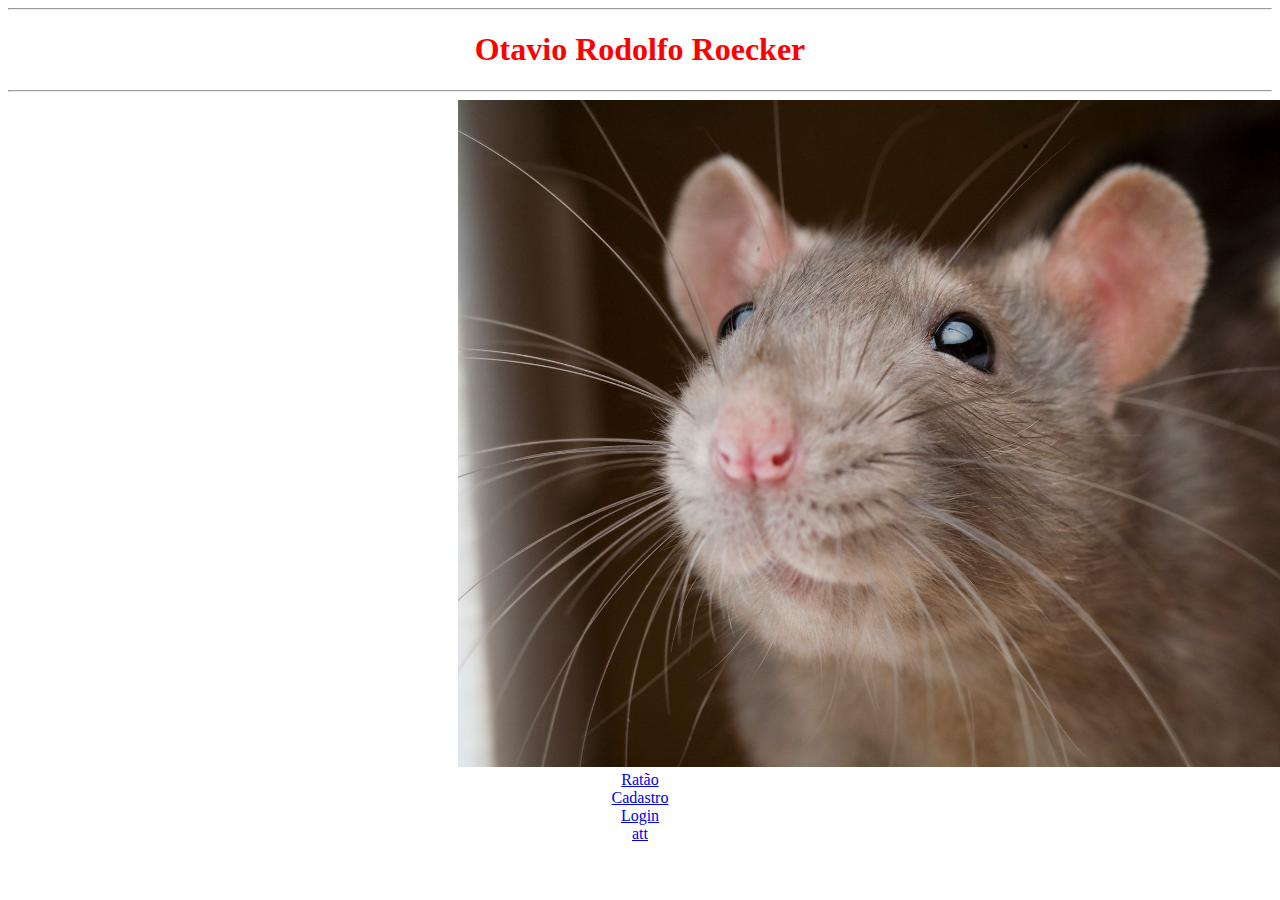
<file: Site-do-Rat-o2.0/Avaliação/Estrutura/pagina/index.html>
<!DOCTYPE html>
<html lang="pt-br">

<head>
    <meta charset="UTF-8">
    <meta name="viewport" content="width=device-width, initial-scale=1.0">
    <link rel="stylesheet" href="../..//Visual/estilo/style.css">
    <title>Ratão</title>
</head>

<body>
    <header>
    </header>
        <section>
            <hr>
            <div class="Nome">
                <H1>Otavio Rodolfo Roecker</H1>
            </div>
            <hr>
            <div>
                <img class="imagem" src="../..//Visual/imagem/ratão.jpg" alt="imagem Ratão">
            </div>
            <div class="url"> 
                <a href="https://static.nationalgeographicbrasil.com/files/styles/image_3200/public/01-rat-friends-nationalgeographic_1162144.jpg?w=1900&h=1267">Ratão</a>
                    <br>
                <a href="../../Scripts/paginas/Login/login.html">Cadastro</a>
                    <br>
                <a href="Cadastros/cadastros.html">Login</a>
                    <br>
                <a href="../atv_css/att.html">att</a>
            </div>
            <br>
        </section>
        
    
</body>

</html>
</file>
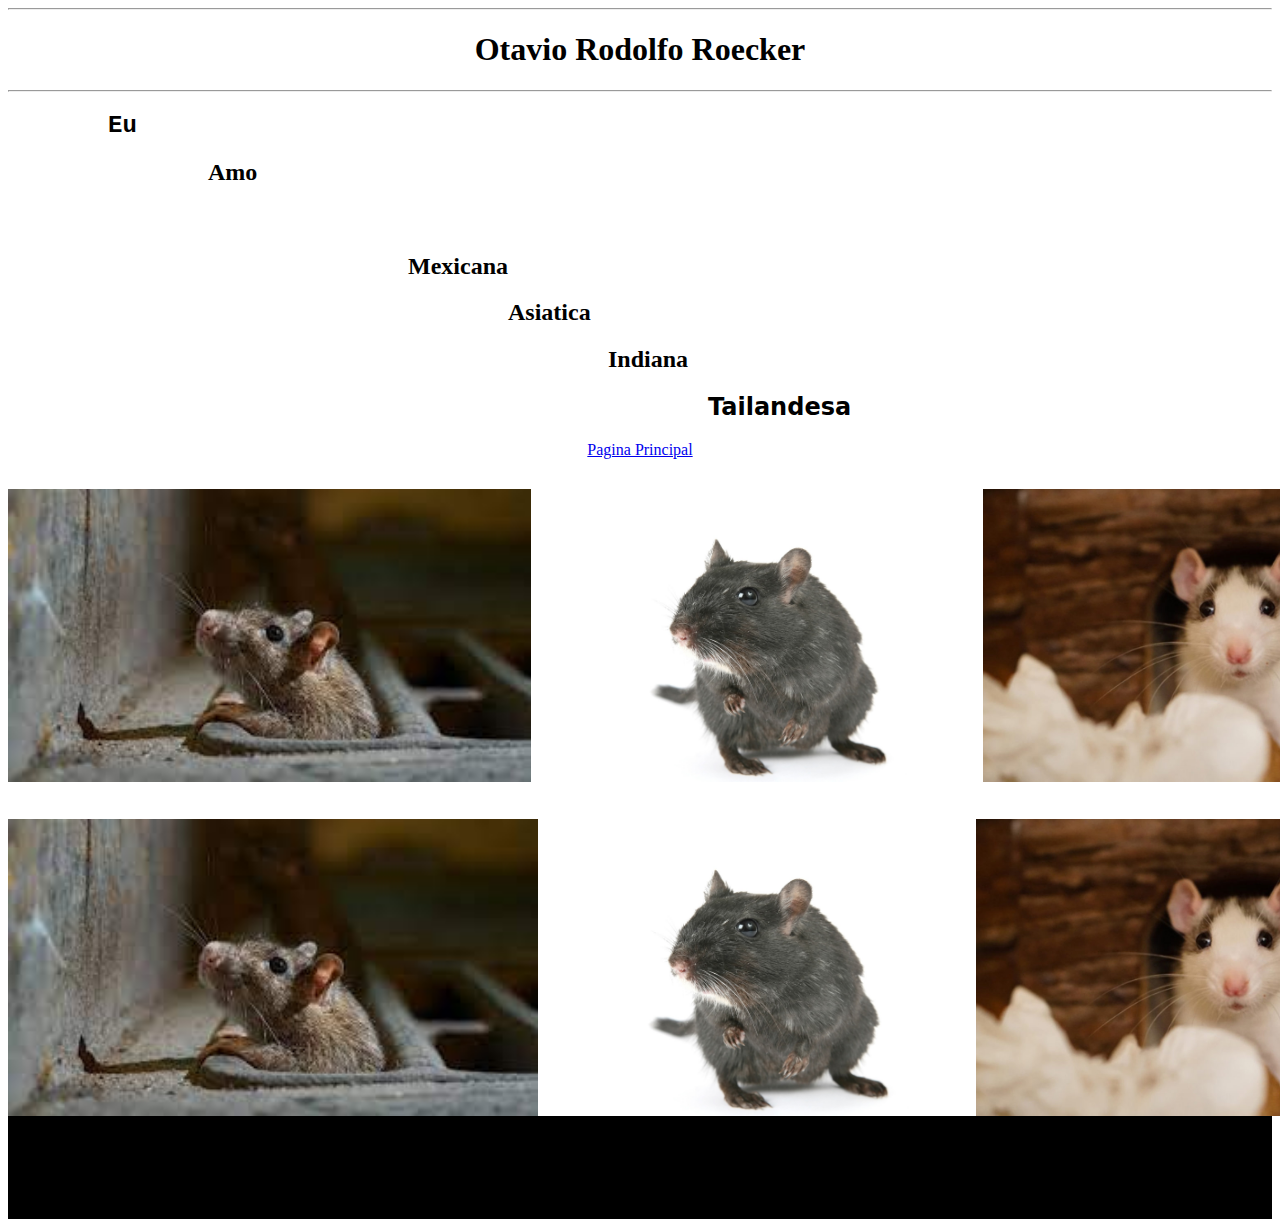
<file: Site-do-Rat-o2.0/Avaliação/Estrutura/atv_css/att.html>
<!DOCTYPE html>
<html lang="pt-br">
<head>
    <meta charset="UTF-8">
    <meta name="viewport" content="width=device-width, initial-scale=1.0">
    <link rel="stylesheet" href="../../Visual/estilo/geral.css">
    <title>TextoEscada</title>
</head>
<body>
    <header class="header1">
        <hr>
        <h1>Otavio Rodolfo Roecker</h1>
        <hr>
    </header>
    <section>
        <div class="div1">
            <h2>Eu</h2>
        </div>
    </section>
    <section>
        <div class="div2">
            <h2>Amo</h2>
        </div>
    </section>
    <section>
        <div class="div3">
            <h2>Comida</h2>
        </div>
    </section>
    <section>
        <div class="div4">
            <h2>Mexicana</h2>
        </div>
    </section>
    <section>
        <div class="div5">
            <h2>Asiatica</h2>
        </div>
    </section>
    <section>
        <div class="div6">
            <h2>Indiana</h2>
        </div>
    </section>
    <section>
        <div class="div7">
            <h2>Tailandesa</h2>
        </div>
    </section>
    <section>
        <div class="botao1">
    <a href="../pagina/index.html">Pagina Principal</a>
        </div>
    </section>

    <section class="section1">
        <div class="rato1">
            <img class="img1" src="../../Visual/imagem/rato de esgoto.jfif" alt="Rato de esgoto">
        </div>
        <div class="rato2">
            <img class="img2" src="../../Visual/imagem/Rato de telhado.jpg" alt="Rato de telhado">
        </div>
        <div class="rato3">
            <img class="img3" src="../../Visual/imagem/Camundongo.jpg" alt="Camundongo">
        </div>
        <div class="rato4">
            <img class="img4" src="../../Visual/imagem/Braga de rato.jpg" alt="Briga de rato">
        </div>
    </section>

    <section class="section2">
        <div class="imagensrato">
            <img src="../../Visual/imagem/rato de esgoto.jfif" alt="Rato de esgoto">
            <img src="../../Visual/imagem/Rato de telhado.jpg" alt="Rato de telhado">
            <img src="../../Visual/imagem/Camundongo.jpg" alt="Camundongo">
            <img src="../../Visual/imagem/Braga de rato.jpg" alt="Briga de rato">
        </div>
    </section>
</body>
</html>
</file>
<file: Site-do-Rat-o2.0/Avaliação/Visual/estilo/style.css>
.Nome{
    color: red;
    text-align: center;
}

.imagem{
    margin-left: 450px;
    width: 1000px;
    height: auto;
}

.url{
    text-align: center;
}
</file>
<file: Site-do-Rat-o2.0/Avaliação/Visual/estilo/geral.css>
.urlLogin{
    text-align: center;
}

.urlCadastro{
    text-align: center;
}

.header1{
    text-align: center;
}

.div1{
    margin-left: 100px;
    margin-right: 1755px;
    font-family: 'Courier New';
    background-color: blueviolet;
}
.div2{
    margin-left: 200px;
    margin-right: 1637px;
    font-family: 'Franklin Gothic Medium';
    background-color: aquamarine;
}
.div3{
    margin-left: 300px;
    margin-right: 1505px;
    font-family: 'Lucida Sans';
    background-color: black;
    color: white;
}
.div4{
    margin-left: 400px;
    margin-right: 1368px;
    font-family: Georgia;
    background-color: chartreuse;
}
.div5{
    margin-left: 500px;
    margin-right: 1300px;
    font-family: Impact;
    background-color: chocolate;
}
.div6{
    margin-left: 600px;
    margin-right: 1205px;
    font-family: 'Times New Roman';
    background-color: firebrick;
}
.div7{
    margin-left: 700px;
    margin-right: 1065px;
    font-family: system-ui;
    background-color: bisque;
}

.botao1{
    text-align: center;
}

.section1{
    display: flex;
    margin-bottom: 30px;
    margin-top: 30px;
}
.rato1{
    height: 300px;
    width: auto;
    margin-right: 10px;
}
.img1{
    height: 293px;
    width: auto;
}

.rato2{
    height: 300px;
    width: auto;
    margin-right: 10px;
}
.img2{
    height: 293px;
    width: auto;
}

.rato3{
    height: 300px;
    width: auto;
    margin-right: 10px;
}
.img3{
    height: 293px;
    width: auto;
}

.rato4{
    height: 300px;
    width: auto;
    margin-right: 10px;
}
.img4{
    height: 293px;
    width: auto;
}

.section2{
    background-color: black;
    height: 400px;
}

.imagensrato{
    display: flex;
    height: 297px;
    width: auto;
}
</file>
